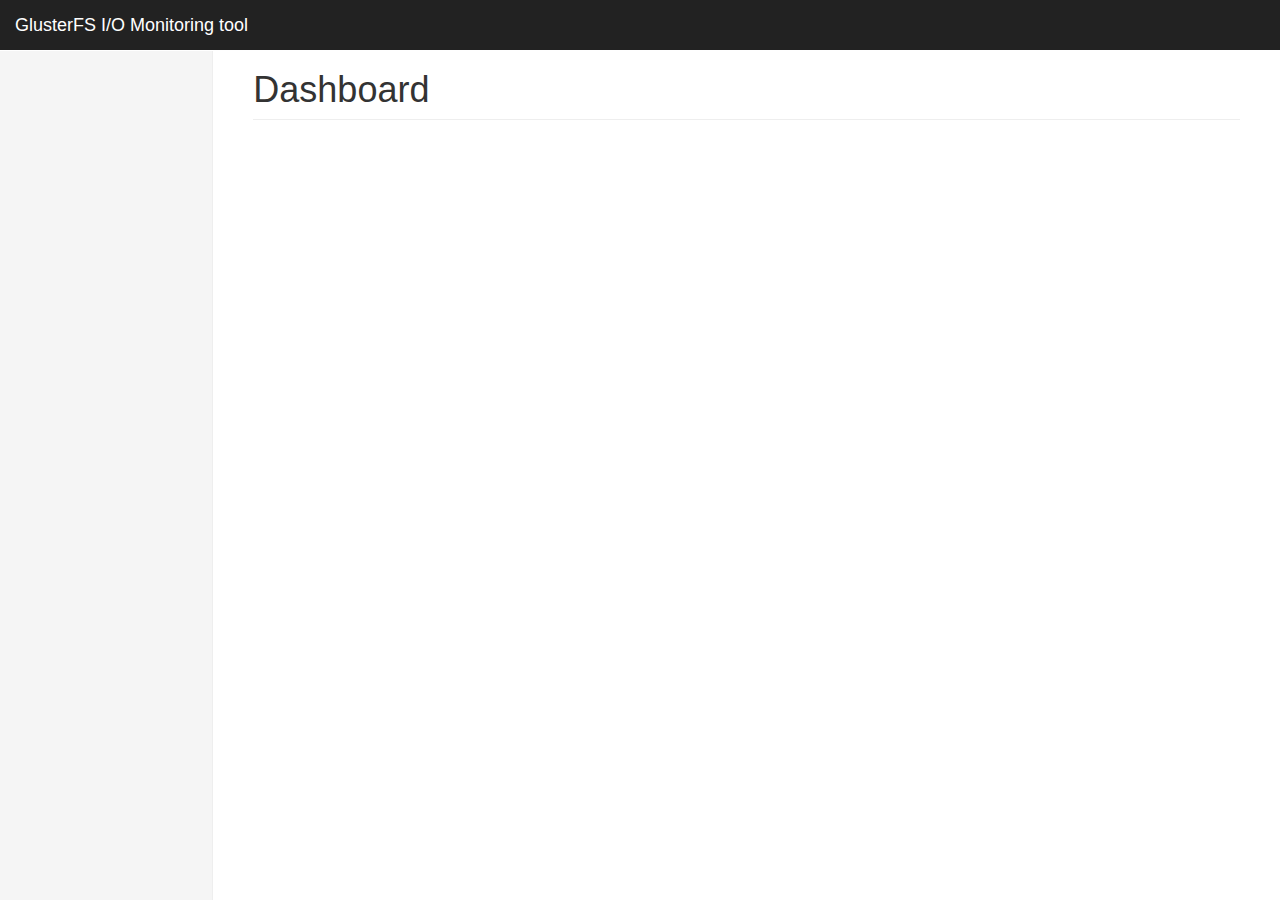
<file: index.html>
<!doctype html>
<html>
    <head>
    
        <title>Line Chart</title>
        <script src="RGraph/libraries/RGraph.common.core.js" ></script>
        <script src="RGraph/libraries/RGraph.common.dynamic.js" ></script>
        <script src="RGraph/libraries/RGraph.line.js" ></script>

        <link href="bootstrap/css/bootstrap.min.css" rel="stylesheet">
        <link href="bootstrap/css/dashboard.css" rel="stylesheet">

    
    </head>
    <body>

    <div class="navbar navbar-inverse navbar-fixed-top" role="navigation">
      <div class="container-fluid">
        <div class="navbar-header">
          <button type="button" class="navbar-toggle" data-toggle="collapse" data-target=".navbar-collapse">
            <span class="sr-only">Toggle navigation</span>
            <span class="icon-bar"></span>
            <span class="icon-bar"></span>
            <span class="icon-bar"></span>
          </button>
          <a class="navbar-brand" href="#">GlusterFS I/O Monitoring tool</a>
        </div>
      </div>
    </div>
<script>

    var datalock = 0, sidebar_count = 0;
    var mounts = {};

    window.onload = function ()
    {
        
        var chart_title = {
            "r_speed" : "Read Speed (kB/s)",
            "w_speed" : "Write Speed (kB/s)",
            "rops" : "Read Operations Speed (rops/s)",
            "wops" : "Write Operations Speed (wops/s)",
            "ops" : "Overall Operations speed (ops/s)",
        };

        var yaxis_title = {
            "r_speed" : "kB",
            "w_speed" : "kB",
            "rops" : "",
            "wops" : "",
            "ops" : "",
        };

        function getGraph(name, cid)
        {
            // After creating the chart, it's stored on the global window object
            if (mounts[name][cid + "_obj"] == undefined) {

                mounts[name][cid + "_obj"] = new RGraph.Line({
                 
                    id: name.replace(/[^a-z0-9]/gi, "") + "_" + cid ,
                    data: mounts[name][cid],
                    options: {
                        xticks: 100,
                        background: {
                            color: 'white',
                            grid: {
                                vlines: false,
                                border: false
                            }
                        },
                        labels:{
                            above: false, 
                        },
                        title: {
                            self: chart_title[cid],
                            vpos: 0.5,
                            xaxis: {
                                self: 'Time(s)',
                                pos: 0.5
                            },
                            yaxis: {
                                self: yaxis_title[cid],
                                pos: 0.5
                            }
                        },
                        gutter:{
                            right: 60
                        },
                        colors: ['black'],
                        linewidth: 0.5,
                        yaxispos: 'right',
                        xticks: 25,
                        filled: true,
                        numyticks: 2,
                        tickmarks: null,
                        ylabels: {
                            count: 4,
                            inside: false
                        }
                    }
                })
                
                var grad = mounts[name][cid + "_obj"].context.createLinearGradient(0,0,0,250);
                grad.addColorStop(0, '#efefef');
                grad.addColorStop(0.9, 'rgba(0,0,0,0)');

                mounts[name][cid + "_obj"].set('fillstyle', [grad]);

            }

            return mounts[name][cid + "_obj"];
        }

        function drawGraph (val, name, cid)
        {
            var _RG = RGraph;
            if(val == undefined) return;

            RGraph.clear($("#"+name.replace(/[^a-z0-9]/gi, "") + "_" + cid)[0]);
            
            var graph = getGraph(name, cid);
            graph.draw();

            mounts[name][cid].push(val);
            
            if (mounts[name][cid].length > 60) {
                mounts[name][cid] = _RG.array_shift(mounts[name][cid]);
            }

            if (RGraph.ISIE8) {
                alert('[MSIE] Sorry, Internet Explorer 8 is not fast enough to support animated charts');
            } else {
                mounts[name][cid + "_obj"].original_data[0] = mounts[name][cid];
                setTimeout(drawGraph, 50);
            }
        }

        function dopoll () {
            
            $.getJSON('/data', function (data) {

                while(datalock);

                datalock = 1;

                for (var i = 0; i < data.length; i++) {
                
                    var name = data[i]["name"] + " | " + data[i]["mount_path"]; 

                    if(!(name in mounts)){
                        mounts[name] = {};
                        mounts[name]["r_speed"] = []
                        mounts[name]["w_speed"] = []
                        mounts[name]["rops"] = []
                        mounts[name]["wops"] = []
                        mounts[name]["ops"] = []

                        for (var j=0; j<60; ++j) {

                            mounts[name]["r_speed"].push(null);
                            mounts[name]["w_speed"].push(null);
                            mounts[name]["rops"].push(null);
                            mounts[name]["wops"].push(null);
                            mounts[name]["ops"].push(null);
                        }

                    }

                    if($("#side_" + name.replace(/[^a-z0-9]/gi, "")).length == 0){

                        var canvas_entry = '<canvas id="' + name.replace(/[^a-z0-9]/gi, "")+'_r_speed" width="600" height="300">[No canvas support]</canvas>';
                        canvas_entry += '<canvas id="' + name.replace(/[^a-z0-9]/gi, "")+'_w_speed" width="600" height="300">[No canvas support]</canvas>';
                        canvas_entry += '<canvas id="' + name.replace(/[^a-z0-9]/gi, "")+'_rops" width="600" height="300">[No canvas support]</canvas>';
                        canvas_entry += '<canvas id="' + name.replace(/[^a-z0-9]/gi, "")+'_wops" width="600" height="300">[No canvas support]</canvas>';
                        canvas_entry += '<canvas id="' + name.replace(/[^a-z0-9]/gi, "")+'_ops" width="600" height="300">[No canvas support]</canvas>';

                        if(sidebar_count <= 0)
                            $("#dashboard_mounts").append("<div id=\"mount_"+ name.replace(/[^a-z0-9]/gi, "") +"\"> Mount Point: <b>"+ data[i]["mount_path"] +"</b> <br/></div>");
                        else
                            $("#dashboard_mounts").append("<div id=\"mount_"+ name.replace(/[^a-z0-9]/gi, "") +"\" style=\"display:none;\"> Mount Point: <b>"+ data[i]["mount_path"] +"</b> <br/></div>");

                        $("#mount_" + name.replace(/[^a-z0-9]/gi, "") + "").append(canvas_entry);
                        
                        if(sidebar_count <= 0)
                            var sidebar_entry = "<li class='active' onclick='labelclick(\""+name+"\")' id=\"side_" + name.replace(/[^a-z0-9]/gi, "") + "\"><a href=\"#\">" + name + " </a></li>";
                        else
                            var sidebar_entry = "<li onclick='labelclick(\""+name+"\")' id=\"side_" + name.replace(/[^a-z0-9]/gi, "") + "\"><a href=\"#\">" + name + " </a></li>";

                        $("#sidebar_mountlist").append(sidebar_entry);
                        ++sidebar_count;

                    }
                    
                    drawGraph(parseInt(data[i]["r_speed"]), name, "r_speed");
                    drawGraph(parseInt(data[i]["w_speed"]), name, "w_speed");
                    drawGraph(parseInt(data[i]["rops"]), name, "rops");
                    drawGraph(parseInt(data[i]["wops"]), name, "wops");
                    drawGraph(parseInt(data[i]["ops"]), name, "ops");

                };

                datalock = 0;
                
            });
        }

        setInterval(function(){ dopoll(); }, 1000);
    }

    function labelclick (name) {
            for (var n in window.mounts) {
                $("#mount_" + n.replace(/[^a-z0-9]/gi, "")).hide();
                $("#side_" + n.replace(/[^a-z0-9]/gi, "")).removeClass("active");                
            }
            $("#mount_" + name.replace(/[^a-z0-9]/gi, "")).show();
            $("#side_" + name.replace(/[^a-z0-9]/gi, "")).addClass("active");
        }

</script>

<div class="container-fluid">
    <div class="row">

        <div class="col-sm-3 col-md-2 sidebar">
          <ul id="sidebar_mountlist" class="nav nav-sidebar">   </ul>
        </div>

<!-- Side bar ends
 -->

        <div class="col-sm-9 col-sm-offset-3 col-md-10 col-md-offset-2 main">
        <h1 class="page-header">Dashboard</h1>

        <div id="dashboard_mounts"></div>
        </div>

</div>
</div>


<script src="https://ajax.googleapis.com/ajax/libs/jquery/1.11.1/jquery.min.js"></script>
<script src="bootstrap/js/bootstrap.min.js"></script>

    </body>
</html>
</file>
<file: bootstrap/css/dashboard.css>
/*
 * Base structure
 */

/* Move down content because we have a fixed navbar that is 50px tall */
body {
  padding-top: 50px;
}


/*
 * Global add-ons
 */

.sub-header {
  padding-bottom: 10px;
  border-bottom: 1px solid #eee;
}

/*
 * Top navigation
 * Hide default border to remove 1px line.
 */
.navbar-fixed-top {
  border: 0;
}

/*
 * Sidebar
 */

/* Hide for mobile, show later */
.sidebar {
  display: none;
}
@media (min-width: 768px) {
  .sidebar {
    position: fixed;
    top: 51px;
    bottom: 0;
    left: 0;
    z-index: 1000;
    display: block;
    padding: 20px;
    overflow-x: hidden;
    overflow-y: auto; /* Scrollable contents if viewport is shorter than content. */
    background-color: #f5f5f5;
    border-right: 1px solid #eee;
  }
}

/* Sidebar navigation */
.nav-sidebar {
  margin-right: -21px; /* 20px padding + 1px border */
  margin-bottom: 20px;
  margin-left: -20px;
}
.nav-sidebar > li > a {
  padding-right: 20px;
  padding-left: 20px;
}
.nav-sidebar > .active > a,
.nav-sidebar > .active > a:hover,
.nav-sidebar > .active > a:focus {
  color: #fff;
  background-color: #428bca;
}


/*
 * Main content
 */

.main {
  padding: 20px;
}
@media (min-width: 768px) {
  .main {
    padding-right: 40px;
    padding-left: 40px;
  }
}
.main .page-header {
  margin-top: 0;
}


/*
 * Placeholder dashboard ideas
 */

.placeholders {
  margin-bottom: 30px;
  text-align: center;
}
.placeholders h4 {
  margin-bottom: 0;
}
.placeholder {
  margin-bottom: 20px;
}
.placeholder img {
  display: inline-block;
  border-radius: 50%;
}
</file>
